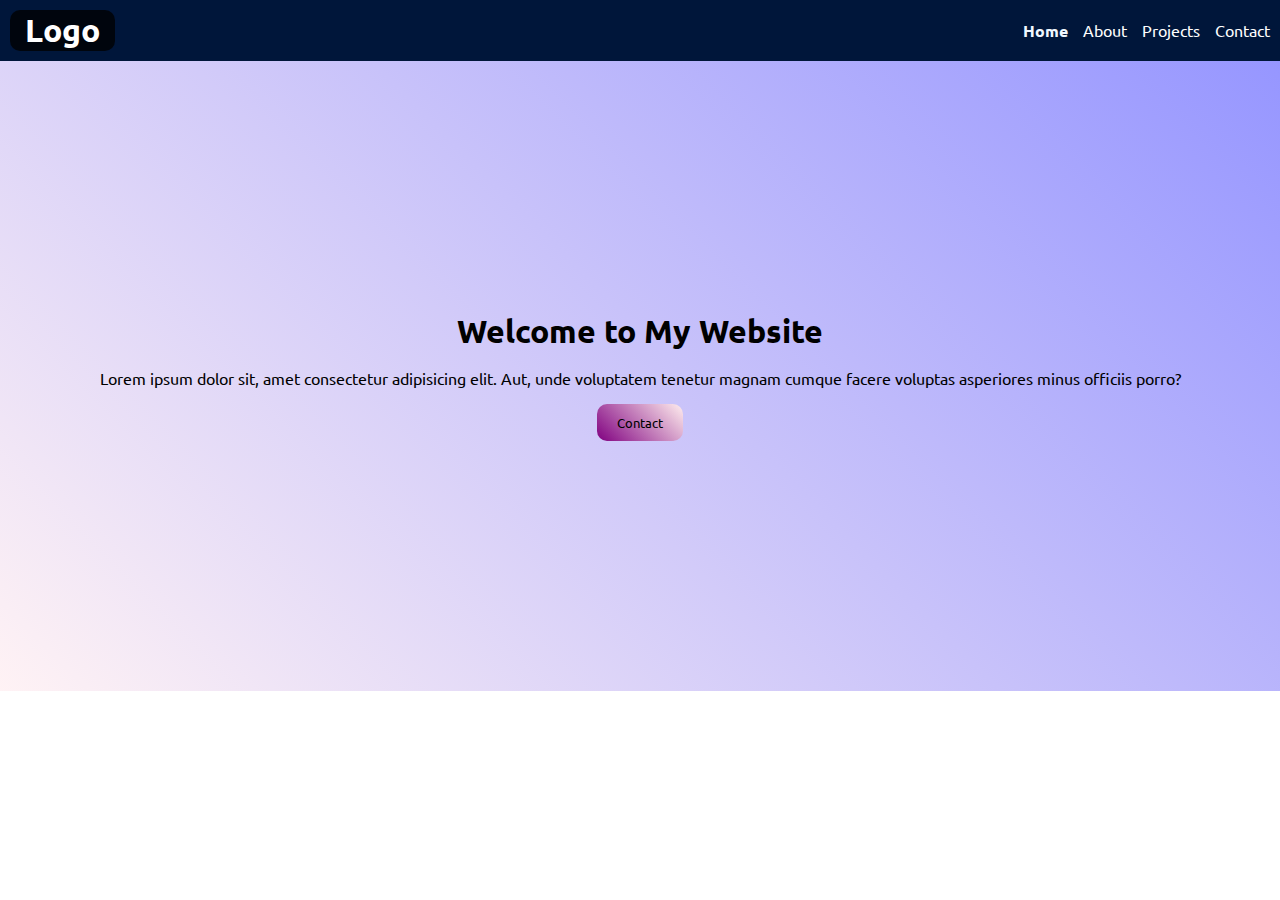
<file: index.html>
<!DOCTYPE html>
<html lang="en">
  <head>
    <meta charset="UTF-8" />
    <meta name="viewport" content="width=device-width, initial-scale=1.0" />
    <title>Home: Portfolio</title>
    <!-- custom Css Link -->
    <link rel="stylesheet" href="./styles.css" />
    <!-- <script src="./script.js"></script> -->

    <!-- Font Family CDN Link -->
    <link rel="preconnect" href="https://fonts.googleapis.com" />
    <link rel="preconnect" href="https://fonts.gstatic.com" crossorigin />
    <link
      href="https://fonts.googleapis.com/css2?family=Ubuntu:ital,wght@0,300;0,400;0,500;0,700;1,300;1,400;1,500;1,700&display=swap"
      rel="stylesheet"
    />
  </head>
  <body>
    <main>
      <nav>
        <p class="Logo"><a href="/">Logo</a></p>
        <ul id="navList">
          <li>
            <a class="active" href="/">Home</a>
          </li>
          <li>
            <a href="./pages/About.html">About</a>
          </li>
          <li>
            <a href="./pages/Projects.html">Projects</a>
          </li>
          <li>
            <a href="./pages/Contact.html">Contact</a>
          </li>
        </ul>
        <svg
          id="NavIcon"
          xmlns="http://www.w3.org/2000/svg"
          fill="none"
          viewBox="0 0 24 24"
          stroke-width="1.5"
          stroke="currentColor"
          class="navIcon"
        >
          <path
            stroke-linecap="round"
            stroke-linejoin="round"
            d="M3.75 6.75h16.5M3.75 12h16.5m-16.5 5.25H12"
          />
        </svg>
      </nav>
      <section class="mainContainer">
        <header>
          <h1>Welcome to My Website</h1>
          <p>
            Lorem ipsum dolor sit, amet consectetur adipisicing elit. Aut, unde
            voluptatem tenetur magnam cumque facere voluptas asperiores minus
            officiis porro?
          </p>
          <button class="contactBtn bgColor">Contact</button>
        </header>
      </section>
    </main>
    <!-- script link -->
    <script src="./script.js"></script>
  </body>
</html>
</file>
<file: styles.css>
@import url("https://fonts.googleapis.com/css2?family=Ubuntu:ital,wght@0,300;0,400;0,500;0,700;1,300;1,400;1,500;1,700&display=swap");

* {
  padding: 0;
  margin: 0;
  box-sizing: border-box;
  font-family: "Ubuntu", serif;
  /* transition: 0.5s ease-in-out; */
}

.active {
  font-weight: bold;
  color: aliceblue;
  /* border: 1px solid red; */
}
.Logo {
  background-color: #000000c3;
  border-radius: 10px;
}
.Logo a {
  color: white;
  font-weight: 700;
  font-size: 2rem;
  text-decoration: none;
  padding: 15px;
}
.bgColor {
  background: linear-gradient(45deg, purple, #ffeeee);
}
html,
body {
  width: 100%;
  height: 100%;
}

nav {
  display: flex;
  align-items: center;
  justify-content: space-between;
  padding: 10px;
  background-color: #00163a;
  color: white;
}
nav ul {
  display: flex;
  list-style: none;
  gap: 15px;
}

nav ul li a {
  text-decoration: none;
  color: white;
}

header {
  background: linear-gradient(45deg, #ffe7eb86, #8282ffd6);
  height: 70vh;
  display: flex;
  flex-direction: column;
  align-items: center;
  justify-content: center;
  text-align: center;
  gap: 1rem;
}
.contactBtn {
  padding: 10px 20px;
  border: none;
  border-radius: 10px;
  background-color: purple;
}
.navIcon {
  display: none;
}
/* media queries started */

@media (max-width: 768px) {
  nav ul {
    border-top: 3px solid #959595;
    display: none;
    position: absolute;
    left: 0;
    top: 3.8rem;
    flex-direction: column;
    background-color: #00163a;
    width: 100%;
    padding: 2rem 0;
    text-align: center;
    animation: slowDown 0.5s none;
  }
  nav ul li {
    border-bottom: 1px solid #959595;
    padding-bottom: 10px;
  }
  .navIcon {
    display: flex;
    width: 2rem;
    cursor: pointer;
  }

  .navIcon:hover {
    color: gray;
  }

  .showHide {
    display: flex;
  }
}

@keyframes slowDown {
  from {
    transform: translateY(-100%);
  }
  to {
    transform: translateY(0%);
  }
}
</file>
